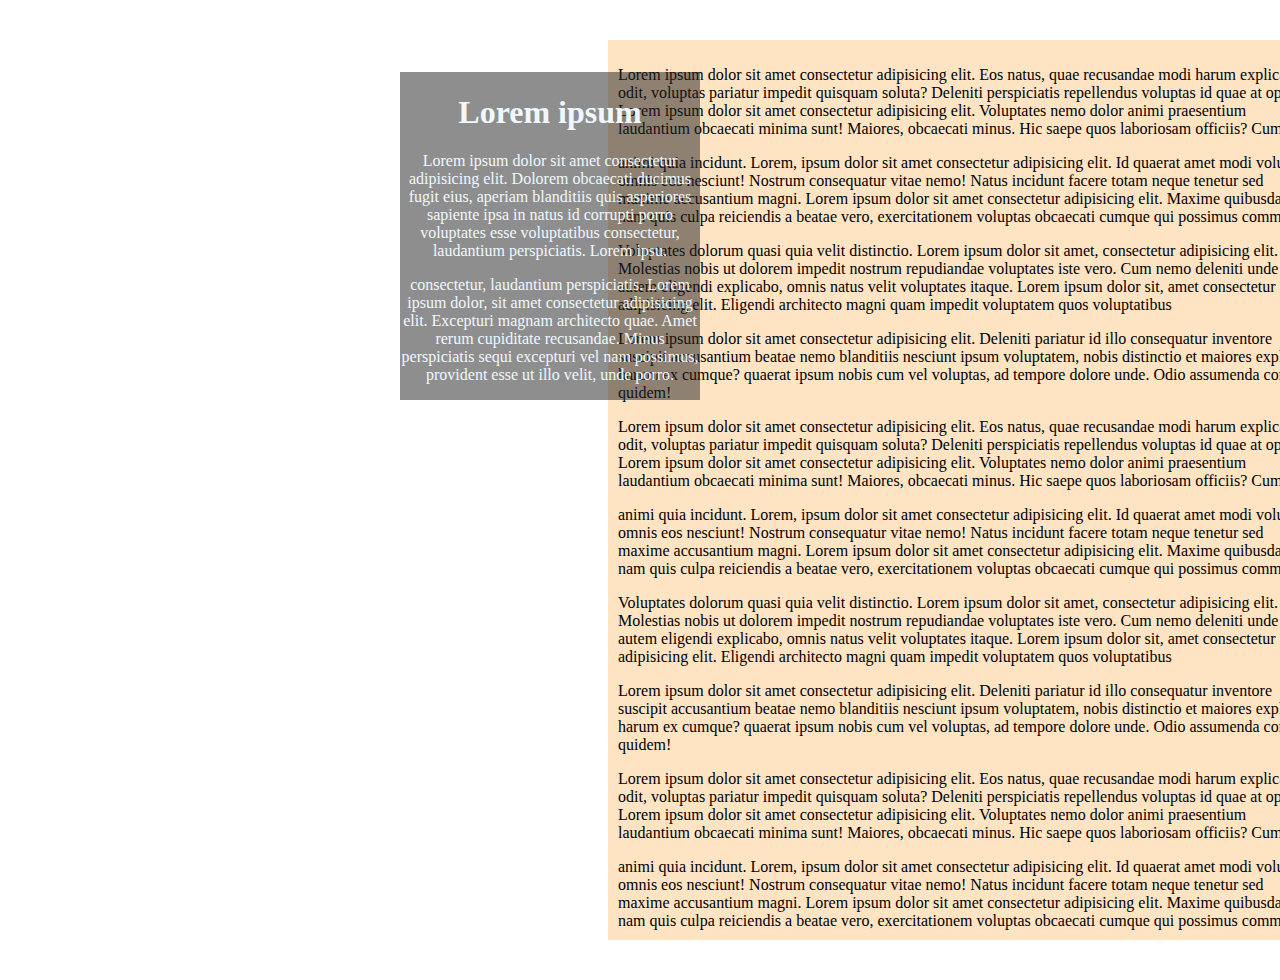
<file: absolut/index.html>
<!DOCTYPE html>
<html lang="en">

<head>
    <meta charset="UTF-8">
    <meta http-equiv="X-UA-Compatible" content="IE=edge">
    <meta name="viewport" content="width=device-width, initial-scale=1.0">
    <title>Document</title>
    <link rel="stylesheet" href="style.css">
</head>

<body>

    <div class="container">
        <div class="box1">
            <p>Lorem ipsum dolor sit amet consectetur adipisicing elit. Eos natus, quae recusandae modi harum explicabo
                odit, voluptas pariatur impedit quisquam soluta? Deleniti perspiciatis repellendus voluptas id quae at
                option Lorem ipsum dolor sit amet consectetur adipisicing elit. Voluptates nemo dolor animi praesentium
                laudantium obcaecati minima sunt! Maiores, obcaecati minus. Hic saepe quos laboriosam officiis? Cum esse
            <p></p>
            animi quia incidunt. Lorem, ipsum dolor sit amet consectetur adipisicing elit. Id quaerat amet modi
            voluptas omnis eos nesciunt! Nostrum consequatur vitae nemo! Natus incidunt facere totam neque tenetur
            sed maxime accusantium magni. Lorem ipsum dolor sit amet consectetur adipisicing elit. Maxime quibusdam
            nam quis culpa reiciendis a beatae vero, exercitationem voluptas obcaecati cumque qui possimus commodi?
            <p></p>
            Voluptates dolorum quasi quia velit distinctio. Lorem ipsum dolor sit amet, consectetur adipisicing
            elit. Molestias nobis ut dolorem impedit nostrum repudiandae voluptates iste vero. Cum nemo deleniti
            unde autem eligendi explicabo, omnis natus velit voluptates itaque. Lorem ipsum dolor sit, amet
            consectetur adipisicing elit. Eligendi architecto magni quam impedit voluptatem quos voluptatibus
            <p></p>
            Lorem ipsum dolor sit amet consectetur adipisicing elit. Deleniti pariatur id illo consequatur inventore
            suscipit accusantium beatae nemo blanditiis nesciunt ipsum voluptatem, nobis distinctio et maiores explicabo
            harum ex cumque? quaerat ipsum nobis cum vel voluptas, ad tempore dolore unde. Odio assumenda corrupti
            quidem!</p>
            <p>Lorem ipsum dolor sit amet consectetur adipisicing elit. Eos natus, quae recusandae modi harum explicabo
                odit, voluptas pariatur impedit quisquam soluta? Deleniti perspiciatis repellendus voluptas id quae at
                option Lorem ipsum dolor sit amet consectetur adipisicing elit. Voluptates nemo dolor animi praesentium
                laudantium obcaecati minima sunt! Maiores, obcaecati minus. Hic saepe quos laboriosam officiis? Cum esse
            <p></p>
            animi quia incidunt. Lorem, ipsum dolor sit amet consectetur adipisicing elit. Id quaerat amet modi
            voluptas omnis eos nesciunt! Nostrum consequatur vitae nemo! Natus incidunt facere totam neque tenetur
            sed maxime accusantium magni. Lorem ipsum dolor sit amet consectetur adipisicing elit. Maxime quibusdam
            nam quis culpa reiciendis a beatae vero, exercitationem voluptas obcaecati cumque qui possimus commodi?
            <p></p>
            Voluptates dolorum quasi quia velit distinctio. Lorem ipsum dolor sit amet, consectetur adipisicing
            elit. Molestias nobis ut dolorem impedit nostrum repudiandae voluptates iste vero. Cum nemo deleniti
            unde autem eligendi explicabo, omnis natus velit voluptates itaque. Lorem ipsum dolor sit, amet
            consectetur adipisicing elit. Eligendi architecto magni quam impedit voluptatem quos voluptatibus
            <p></p>
            Lorem ipsum dolor sit amet consectetur adipisicing elit. Deleniti pariatur id illo consequatur inventore
            suscipit accusantium beatae nemo blanditiis nesciunt ipsum voluptatem, nobis distinctio et maiores explicabo
            harum ex cumque? quaerat ipsum nobis cum vel voluptas, ad tempore dolore unde. Odio assumenda corrupti
            quidem!</p>
            <p>Lorem ipsum dolor sit amet consectetur adipisicing elit. Eos natus, quae recusandae modi harum explicabo
                odit, voluptas pariatur impedit quisquam soluta? Deleniti perspiciatis repellendus voluptas id quae at
                option Lorem ipsum dolor sit amet consectetur adipisicing elit. Voluptates nemo dolor animi praesentium
                laudantium obcaecati minima sunt! Maiores, obcaecati minus. Hic saepe quos laboriosam officiis? Cum esse
            <p></p>
            animi quia incidunt. Lorem, ipsum dolor sit amet consectetur adipisicing elit. Id quaerat amet modi
            voluptas omnis eos nesciunt! Nostrum consequatur vitae nemo! Natus incidunt facere totam neque tenetur
            sed maxime accusantium magni. Lorem ipsum dolor sit amet consectetur adipisicing elit. Maxime quibusdam
            nam quis culpa reiciendis a beatae vero, exercitationem voluptas obcaecati cumque qui possimus commodi?

        </div>
        <div class="box2">
            <center>
                <h1 style="color: aliceblue;">Lorem ipsum</h1>
           


            <p style="color: aliceblue;">Lorem ipsum dolor sit amet consectetur adipisicing elit. Dolorem obcaecati
                ducimus fugit eius, aperiam
                blanditiis quis asperiores sapiente ipsa in natus id corrupti porro voluptates esse voluptatibus
                consectetur, laudantium perspiciatis. Lorem ipsu.</p>

            <p style="color: aliceblue;">
                consectetur, laudantium perspiciatis. Lorem ipsum dolor, sit amet consectetur adipisicing elit.
                Excepturi magnam architecto quae. Amet rerum cupiditate recusandae. Minus perspiciatis sequi excepturi
                vel nam possimus, provident esse ut illo velit, unde porro.</p>
            </center>
        </div>
    </div>



</body>

</html>
</file>
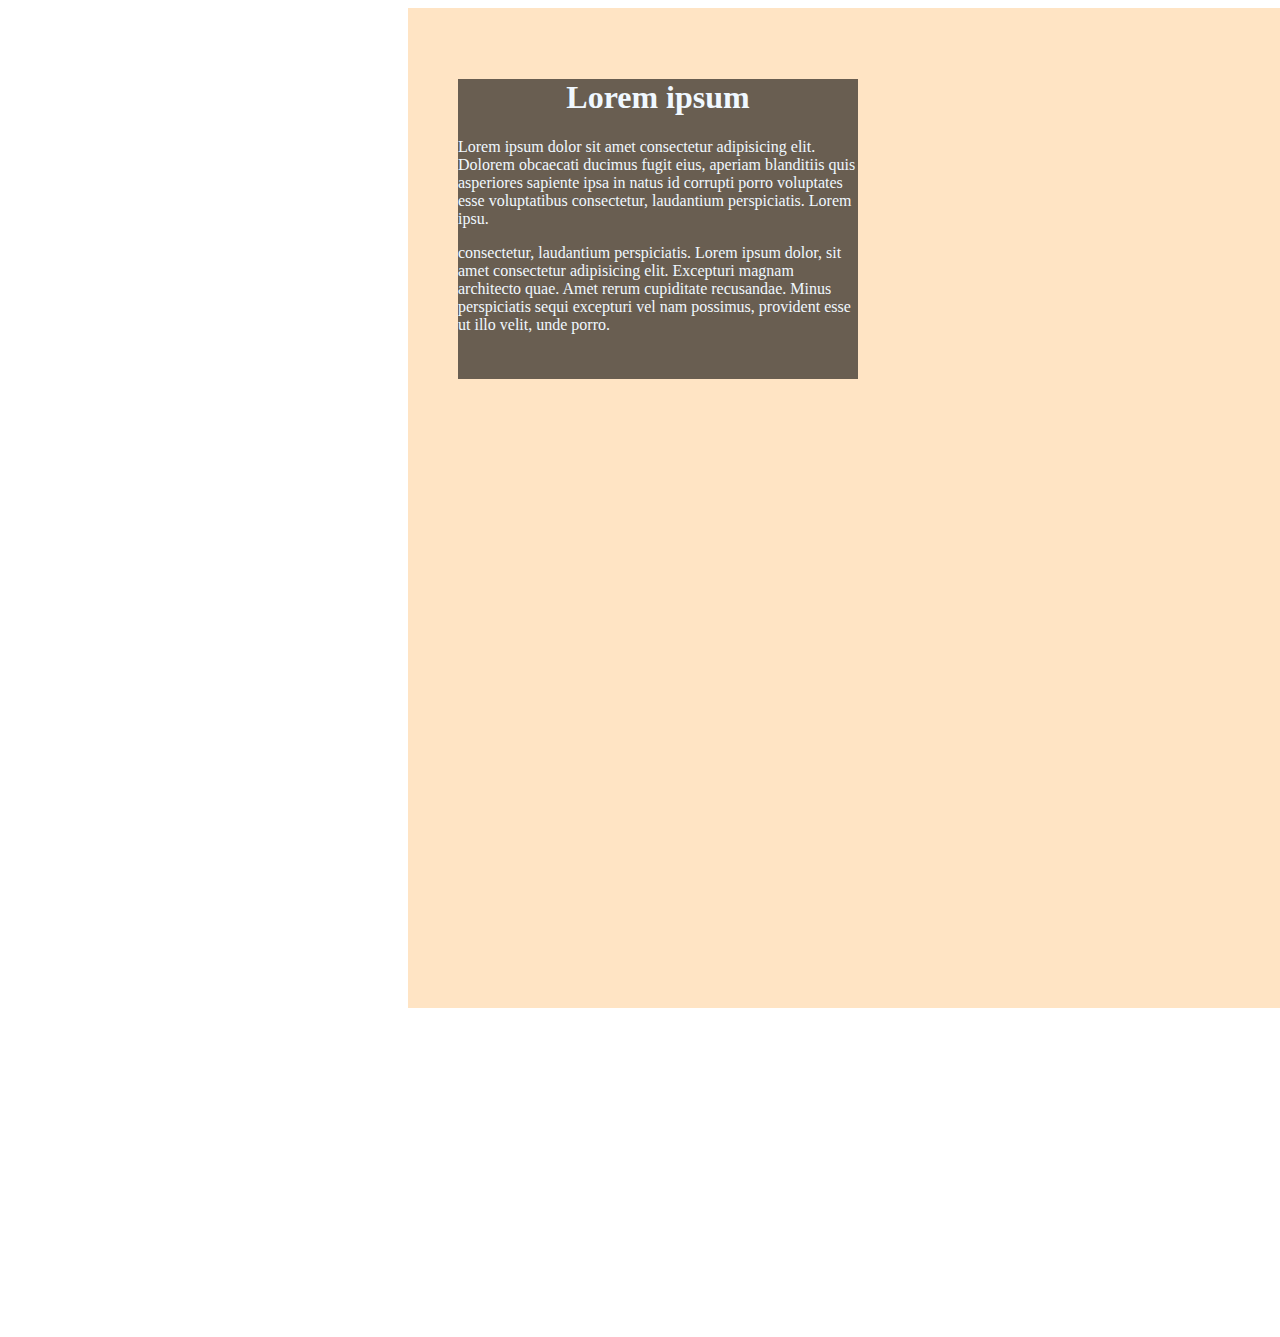
<file: Relative/index.html>
<!DOCTYPE html>
<html lang="en">

<head>
    <meta charset="UTF-8">
    <meta http-equiv="X-UA-Compatible" content="IE=edge">
    <meta name="viewport" content="width=device-width, initial-scale=1.0">
    <title>Document</title>
    <link rel="stylesheet" href="realative.css">
</head>

<body>

    <div class="container">

        <div class="box1"></div>

        <div class="box2">
            <center>
                <h1 style="color: aliceblue;">Lorem ipsum</h1>
            </center>


            <p style="color: aliceblue;">Lorem ipsum dolor sit amet consectetur adipisicing elit. Dolorem obcaecati
                ducimus fugit eius, aperiam
                blanditiis quis asperiores sapiente ipsa in natus id corrupti porro voluptates esse voluptatibus
                consectetur, laudantium perspiciatis. Lorem ipsu.</p>

            <p style="color: aliceblue;">
                consectetur, laudantium perspiciatis. Lorem ipsum dolor, sit amet consectetur adipisicing elit.
                Excepturi magnam architecto quae. Amet rerum cupiditate recusandae. Minus perspiciatis sequi
                excepturi
                vel nam possimus, provident esse ut illo velit, unde porro.</p>


        </div>

    </div>




</body>

</html>
</file>
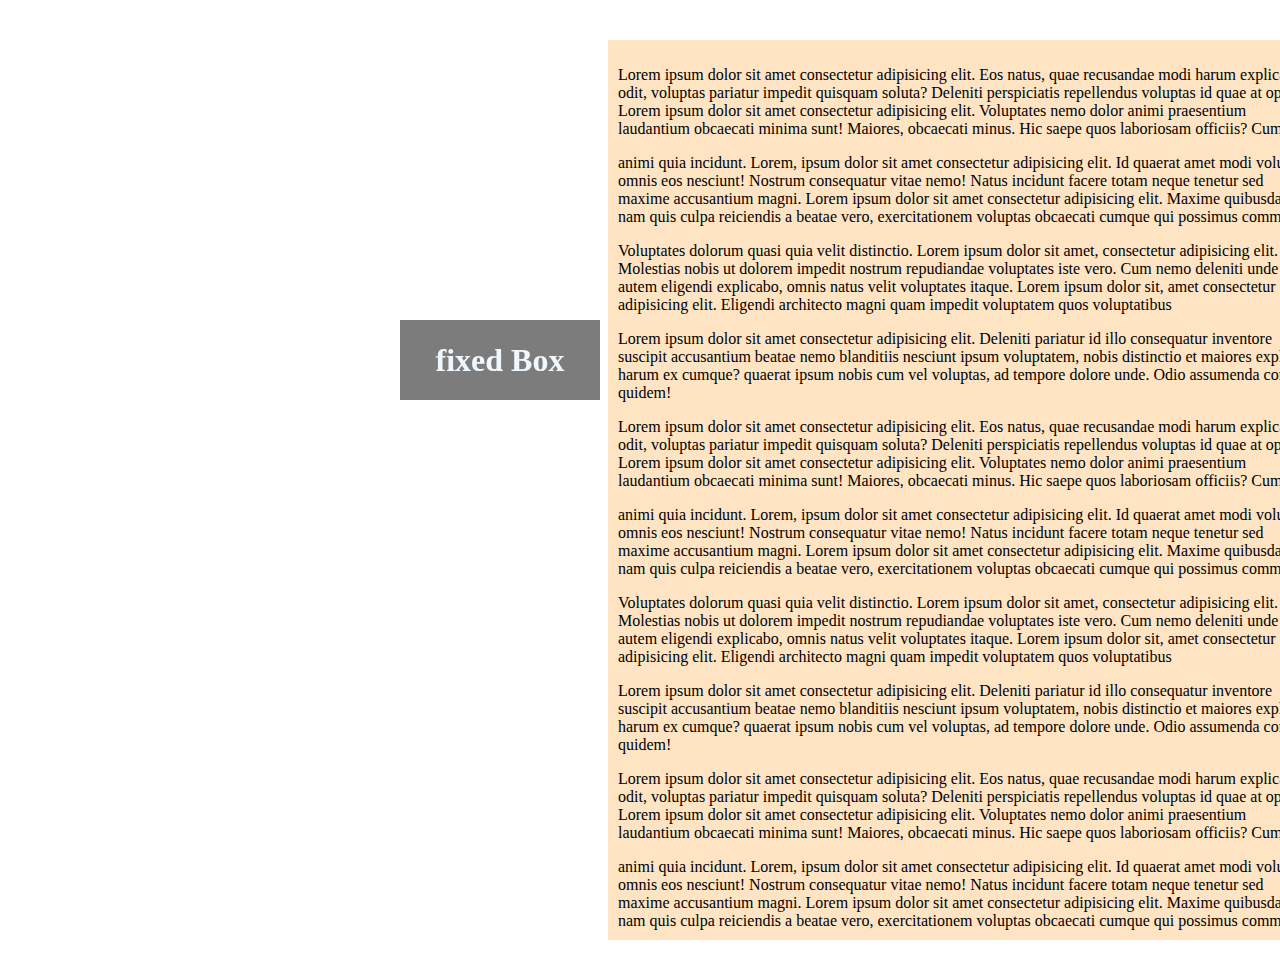
<file: Fixed/fixed.html>
<!DOCTYPE html>
<html lang="en">
<head>
    <meta charset="UTF-8">
    <meta http-equiv="X-UA-Compatible" content="IE=edge">
    <meta name="viewport" content="width=device-width, initial-scale=1.0">
    <title>Document</title>
    <link rel="stylesheet" href="fixed.css">
</head>
<body>

    <div class="container">
        <div class="box1">
            <p>Lorem ipsum dolor sit amet consectetur adipisicing elit. Eos natus, quae recusandae modi harum explicabo
                odit, voluptas pariatur impedit quisquam soluta? Deleniti perspiciatis repellendus voluptas id quae at
                option Lorem ipsum dolor sit amet consectetur adipisicing elit. Voluptates nemo dolor animi praesentium
                laudantium obcaecati minima sunt! Maiores, obcaecati minus. Hic saepe quos laboriosam officiis? Cum esse
            <p></p>
            animi quia incidunt. Lorem, ipsum dolor sit amet consectetur adipisicing elit. Id quaerat amet modi
            voluptas omnis eos nesciunt! Nostrum consequatur vitae nemo! Natus incidunt facere totam neque tenetur
            sed maxime accusantium magni. Lorem ipsum dolor sit amet consectetur adipisicing elit. Maxime quibusdam
            nam quis culpa reiciendis a beatae vero, exercitationem voluptas obcaecati cumque qui possimus commodi?
            <p></p>
            Voluptates dolorum quasi quia velit distinctio. Lorem ipsum dolor sit amet, consectetur adipisicing
            elit. Molestias nobis ut dolorem impedit nostrum repudiandae voluptates iste vero. Cum nemo deleniti
            unde autem eligendi explicabo, omnis natus velit voluptates itaque. Lorem ipsum dolor sit, amet
            consectetur adipisicing elit. Eligendi architecto magni quam impedit voluptatem quos voluptatibus
            <p></p>
            Lorem ipsum dolor sit amet consectetur adipisicing elit. Deleniti pariatur id illo consequatur inventore
            suscipit accusantium beatae nemo blanditiis nesciunt ipsum voluptatem, nobis distinctio et maiores explicabo
            harum ex cumque? quaerat ipsum nobis cum vel voluptas, ad tempore dolore unde. Odio assumenda corrupti
            quidem!</p>
            <p>Lorem ipsum dolor sit amet consectetur adipisicing elit. Eos natus, quae recusandae modi harum explicabo
                odit, voluptas pariatur impedit quisquam soluta? Deleniti perspiciatis repellendus voluptas id quae at
                option Lorem ipsum dolor sit amet consectetur adipisicing elit. Voluptates nemo dolor animi praesentium
                laudantium obcaecati minima sunt! Maiores, obcaecati minus. Hic saepe quos laboriosam officiis? Cum esse
            <p></p>
            animi quia incidunt. Lorem, ipsum dolor sit amet consectetur adipisicing elit. Id quaerat amet modi
            voluptas omnis eos nesciunt! Nostrum consequatur vitae nemo! Natus incidunt facere totam neque tenetur
            sed maxime accusantium magni. Lorem ipsum dolor sit amet consectetur adipisicing elit. Maxime quibusdam
            nam quis culpa reiciendis a beatae vero, exercitationem voluptas obcaecati cumque qui possimus commodi?
            <p></p>
            Voluptates dolorum quasi quia velit distinctio. Lorem ipsum dolor sit amet, consectetur adipisicing
            elit. Molestias nobis ut dolorem impedit nostrum repudiandae voluptates iste vero. Cum nemo deleniti
            unde autem eligendi explicabo, omnis natus velit voluptates itaque. Lorem ipsum dolor sit, amet
            consectetur adipisicing elit. Eligendi architecto magni quam impedit voluptatem quos voluptatibus
            <p></p>
            Lorem ipsum dolor sit amet consectetur adipisicing elit. Deleniti pariatur id illo consequatur inventore
            suscipit accusantium beatae nemo blanditiis nesciunt ipsum voluptatem, nobis distinctio et maiores explicabo
            harum ex cumque? quaerat ipsum nobis cum vel voluptas, ad tempore dolore unde. Odio assumenda corrupti
            quidem!</p>
            <p>Lorem ipsum dolor sit amet consectetur adipisicing elit. Eos natus, quae recusandae modi harum explicabo
                odit, voluptas pariatur impedit quisquam soluta? Deleniti perspiciatis repellendus voluptas id quae at
                option Lorem ipsum dolor sit amet consectetur adipisicing elit. Voluptates nemo dolor animi praesentium
                laudantium obcaecati minima sunt! Maiores, obcaecati minus. Hic saepe quos laboriosam officiis? Cum esse
            <p></p>
            animi quia incidunt. Lorem, ipsum dolor sit amet consectetur adipisicing elit. Id quaerat amet modi
            voluptas omnis eos nesciunt! Nostrum consequatur vitae nemo! Natus incidunt facere totam neque tenetur
            sed maxime accusantium magni. Lorem ipsum dolor sit amet consectetur adipisicing elit. Maxime quibusdam
            nam quis culpa reiciendis a beatae vero, exercitationem voluptas obcaecati cumque qui possimus commodi?

        </div>
        <div class="box2">
            <center>
                <h1 style="color: aliceblue;">fixed Box</h1>
        
            </center>
        </div>


    
</body>
</html>
</file>
<file: absolut/style.css>
.box1{
    background-color: bisque;
    padding: 10px;
    margin:40px;
    margin-left: 600px;
    width:700px ;
}

.box2{
    background-color: rgba(36, 35, 35, 0.514);
    position: absolute;
    bottom: 500px;
    left: 400px;
    width: 300px;
}
</file>
<file: Relative/realative.css>
.box1 {
    background-color: bisque;
    padding: 500px;
    margin-left: 400px;
    width: 4px;

}

.box2 {
    background-color: rgba(0, 0, 0, 0.589);
    position: relative;
    width: 400px;
    height: 300px;
    bottom: 950px;
    margin-left: 450px;
}
</file>
<file: Fixed/fixed.css>
.box1{
    background-color: bisque;
    padding: 10px;
    margin:40px;
    margin-left: 600px;
    width:700px ;
}

.box2{
    background-color: rgba(0, 0, 0, 0.514);
    position: fixed;
    bottom: 500px;
    left: 400px;
    width: 200px;
    
}
</file>
